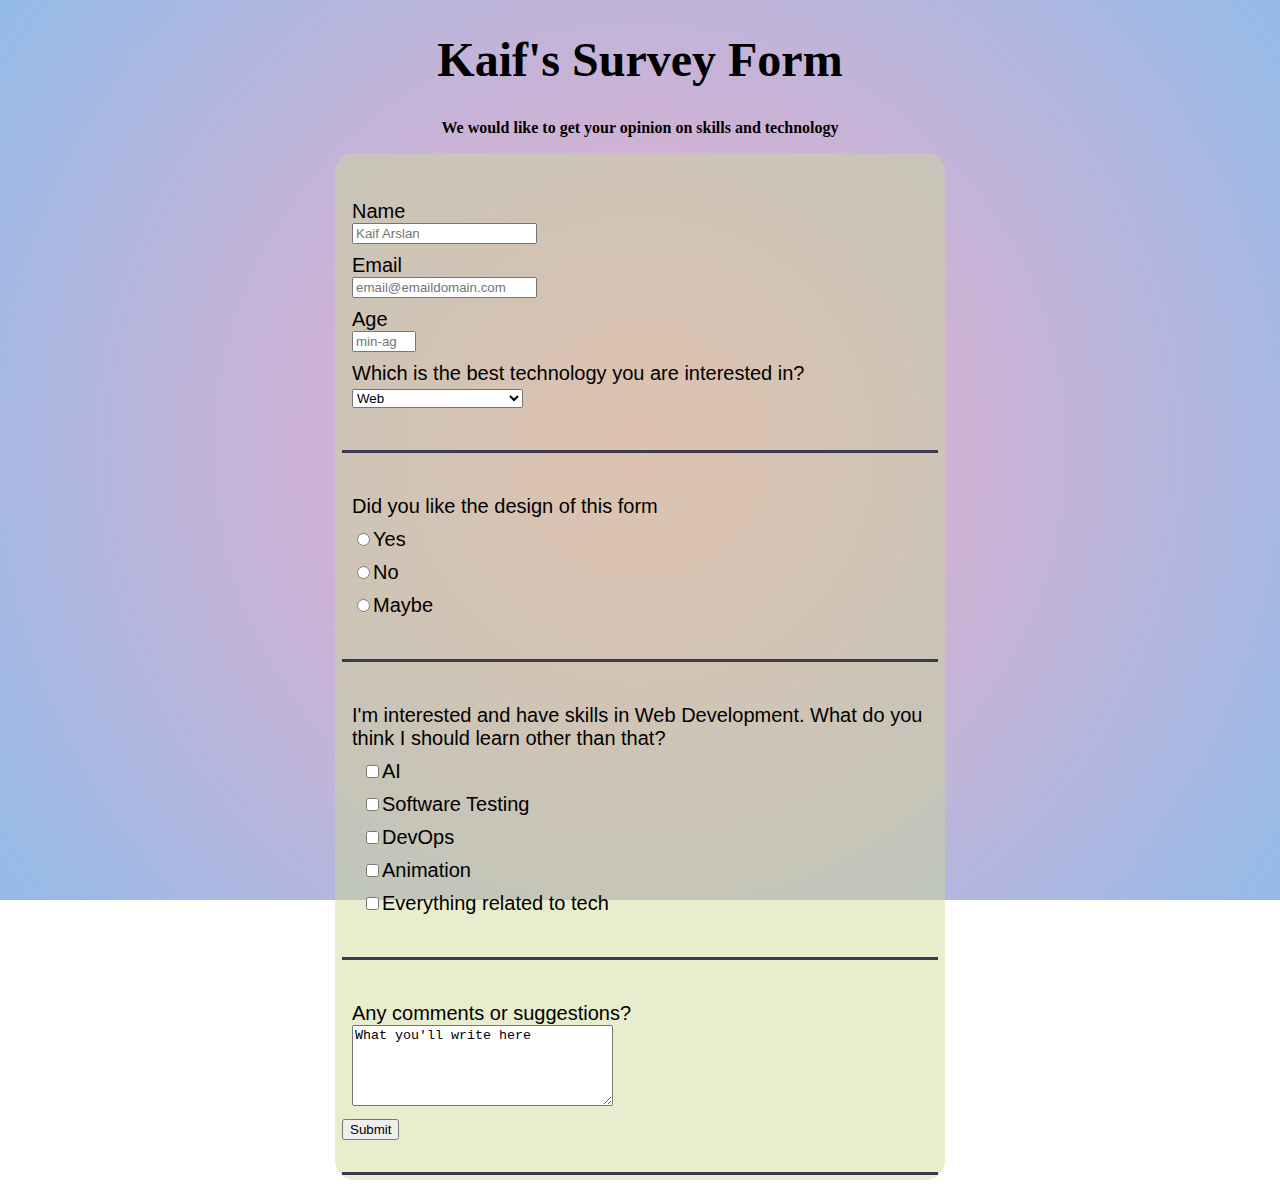
<file: index.html>
<!DOCTYPE html>
<html lang="en">
<head>
  <meta charset="UTF-8">
  <meta http-equiv="X-UA-Compatible" content="IE=edge">
  <meta name="viewport" content="width=device-width, initial-scale=1.0">
  <link rel="stylesheet" href="styles.css">
  <title>Kaif's Survey</title>
</head>
<body>
  <h1 id="title">Kaif's Survey Form</h1>
  <p id="description">We would like to get your opinion on skills and technology</p>
  <div>
    <form id="survey-form">
      <fieldset>
      <label for="name" id="name-label">Name <input placeholder="Kaif Arslan" type="text" id="name" required></label>
      <label for="email" id="email-label">Email<input placeholder="email@emaildomain.com" id="email" type="email" required>      
      </label>
      <label for="number" id="number-label">Age <input placeholder="min-age: 10" id="number" min=10 max=100 type="number"></label>
      <label>Which is the best technology you are interested in?
        <select id="dropdown">
          <option disabled>Select the role</option>
          <option >Web </option>
          <option >Ai</option>
          <option >Software Development</option>
          <option >Mobile App Development</option>
          <option value="">Others</option>
        </select>
      </label>
      </fieldset>
      <fieldset>
      <label for="">
        Did you like the design of this form</label> 
        <label for="yes"><input value=2 type="radio" name="yes" id="yes">Yes</label>
        <label for="no"><input value=1 type="radio" name="yes" id="no">No</label>
        <label for="maybe"><input value=3 type="radio" id="maybe" name="yes">Maybe
      </label>
    </fieldset>
    <fieldset>
      <label>I'm interested and have skills in Web Development. What do you think I should learn other than that?
        <label for="ai">
          <input type="checkbox" id="ai" value=0 >AI
        </label>
        <label for="testing">
          <input type="checkbox" id="testing" value=1>Software Testing
        </label>
        <label for="devops">
          <input type="checkbox" id="devops" value=2 >DevOps
        </label>
        <label for="animation">
          <input type="checkbox" id="animation" value=3 >Animation
        </label>
        <label for="everything">
          <input type="checkbox" value=4 id="everything">Everything related to tech
        </label>
      </label>
    </fieldset>
    <fieldset>
      <label for="">Any comments or suggestions? 
        <textarea name="" id="" cols="30" rows="5">What you'll write here</textarea>
      </label>
      <button type="submit" id="submit">Submit</button>
    </form>
  </fieldset>
  </div>
</body>
</html>
</file>
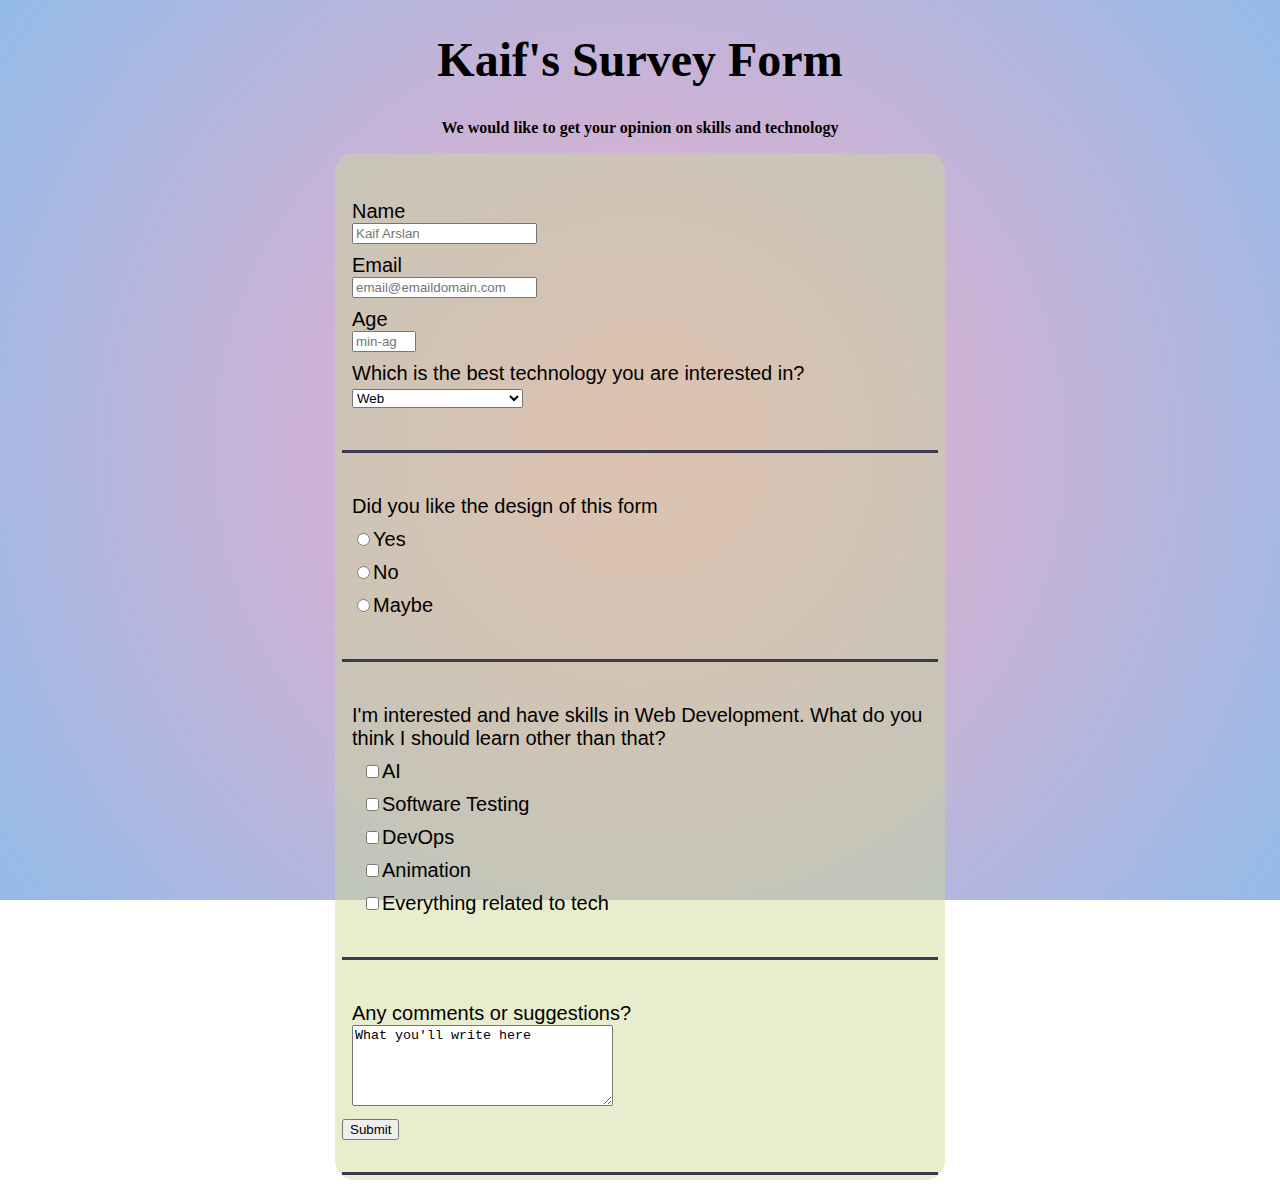
<file: page.html>
<!DOCTYPE html>
<html lang="en">
<head>
  <meta charset="UTF-8">
  <meta http-equiv="X-UA-Compatible" content="IE=edge">
  <meta name="viewport" content="width=device-width, initial-scale=1.0">
  <link rel="stylesheet" href="styles.css">
  <title>Kaif's Survey</title>
</head>
<body>
  <h1 id="title">Kaif's Survey Form</h1>
  <p id="description">We would like to get your opinion on skills and technology</p>
  <div>
    <form id="survey-form">
      <fieldset>
      <label for="name" id="name-label">Name <input placeholder="Kaif Arslan" type="text" id="name" required></label>
      <label for="email" id="email-label">Email<input placeholder="email@emaildomain.com" id="email" type="email" required>      
      </label>
      <label for="number" id="number-label">Age <input placeholder="min-age: 10" id="number" min=10 max=100 type="number"></label>
      <label>Which is the best technology you are interested in?
        <select id="dropdown">
          <option disabled>Select the role</option>
          <option >Web </option>
          <option >Ai</option>
          <option >Software Development</option>
          <option >Mobile App Development</option>
          <option value="">Others</option>
        </select>
      </label>
      </fieldset>
      <fieldset>
      <label for="">
        Did you like the design of this form</label> 
        <label for="yes"><input value=2 type="radio" name="yes" id="yes">Yes</label>
        <label for="no"><input value=1 type="radio" name="yes" id="no">No</label>
        <label for="maybe"><input value=3 type="radio" id="maybe" name="yes">Maybe
      </label>
    </fieldset>
    <fieldset>
      <label>I'm interested and have skills in Web Development. What do you think I should learn other than that?
        <label for="ai">
          <input type="checkbox" id="ai" value=0 >AI
        </label>
        <label for="testing">
          <input type="checkbox" id="testing" value=1>Software Testing
        </label>
        <label for="devops">
          <input type="checkbox" id="devops" value=2 >DevOps
        </label>
        <label for="animation">
          <input type="checkbox" id="animation" value=3 >Animation
        </label>
        <label for="everything">
          <input type="checkbox" value=4 id="everything">Everything related to tech
        </label>
      </label>
    </fieldset>
    <fieldset>
      <label for="">Any comments or suggestions? 
        <textarea name="" id="" cols="30" rows="5">What you'll write here</textarea>
      </label>
      <button type="submit" id="submit">Submit</button>
    </form>
  </fieldset>
  </div>
</body>
</html>
</file>
<file: styles.css>
div{
  width: 50%;
  margin: auto;
  max-width: 600px;
  background-color: rgba(205, 217, 144, 0.453);
  padding: 5px;
  font-size: 20px;
  font-family: Impact, "Haettenschweiler", 'Arial Narrow Bold', sans-serif;
  border-radius: 20px;
}
body{
 background: rgb(238,174,202);
background: radial-gradient(circle, rgba(238,174,202,1) 0%, rgba(194,180,217,1) 55%, rgba(148,187,233,1) 100%);
  height: 100%;
  background-attachment: fixed;
  
}
h1,p{
  font-size: 3em;
  color: black;
  text-align: center;
  font-weight: bolder;
}
p{
  font-size: unset;
  font-size:  1rem ;
}
fieldset{
  border: none;
  padding: 2rem 0;
  border-bottom: 3px solid #3b3b4f;
}
label{
  margin: 10px;
  display: block;
}
input{
  display: block;
  min-height: 1em;
}
input[type=checkbox],input[type=radio]{
  display: inline;
}
textarea{
  display: block;
}
</file>
